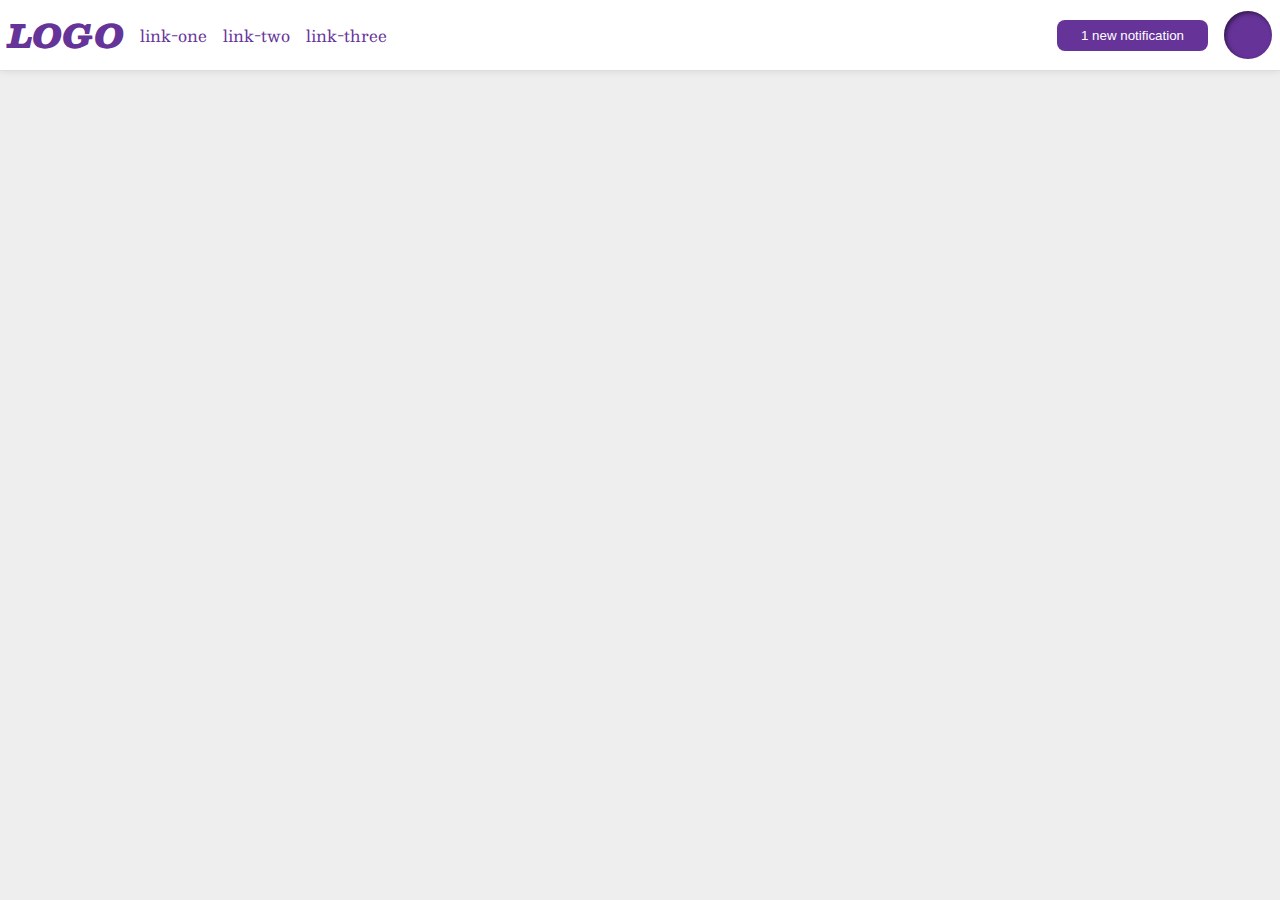
<file: flex/03-flex-header-2/index.html>
<!DOCTYPE html>
<html lang="en">
  <head>
    <meta charset="UTF-8">
    <meta http-equiv="X-UA-Compatible" content="IE=edge">
    <meta name="viewport" content="width=device-width, initial-scale=1.0">
    <title>Flex Header 2</title>
    <link rel="stylesheet" href="style.css">
  </head>
  <body>
    <div class="header">
      <div class="left-header">
        <div class="logo">
        LOGO
        </div>
        <ul class="links">
          <li><a href="https://google.com">link-one</a></li>
          <li><a href="https://google.com">link-two</a></li>
          <li><a href="https://google.com">link-three</a></li>
        </ul>
      </div>
      <div class="right-header">
        <button class="notifications">
        1 new notification
        </button>
        <div class="profile-image"></div>
      </div>
      
    </div>
  </body>
</html>
</file>
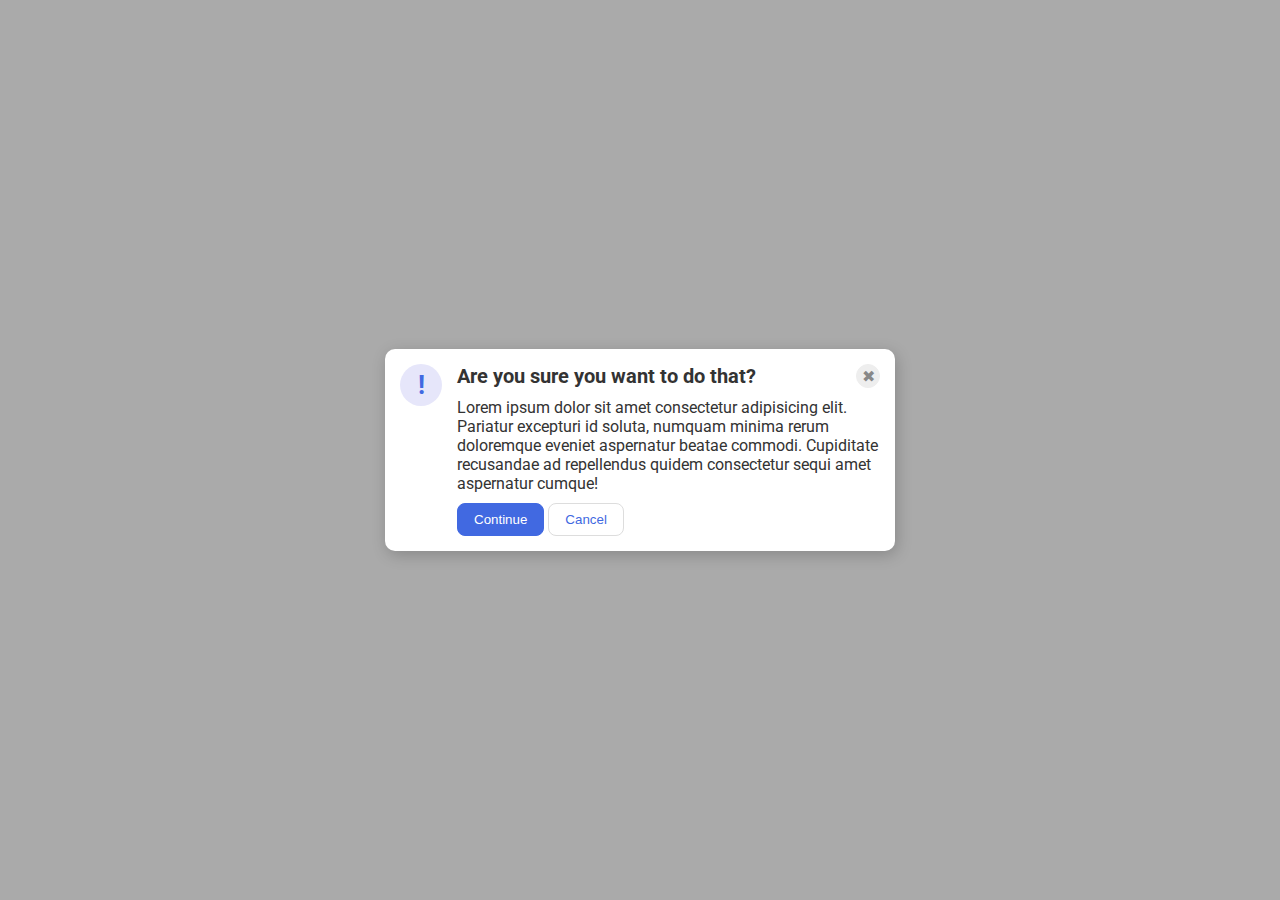
<file: flex/05-flex-modal/index.html>
<!DOCTYPE html>
<html lang="en">
  <head>
    <meta charset="UTF-8">
    <meta http-equiv="X-UA-Compatible" content="IE=edge">
    <meta name="viewport" content="width=device-width, initial-scale=1.0">
    <link rel="stylesheet" href="style.css">
    <title>Modal</title>
  </head>
  <body>
    <div class="modal">
      <div class="icon">!</div>
      <div class="confirm-box">
        <div class="header">Are you sure you want to do that?
          <button class="close-button">✖</button>
        </div>
        <div class="text">Lorem ipsum dolor sit amet consectetur adipisicing elit. Pariatur excepturi id soluta, numquam minima rerum doloremque eveniet aspernatur beatae commodi. Cupiditate recusandae ad repellendus quidem consectetur sequi amet aspernatur cumque!</div>
        <div class="button-box">
          <button class="continue">Continue</button>
          <button class="cancel">Cancel</button>
        </div>  
      </div>
    </div>
  </body>
</html>
</file>
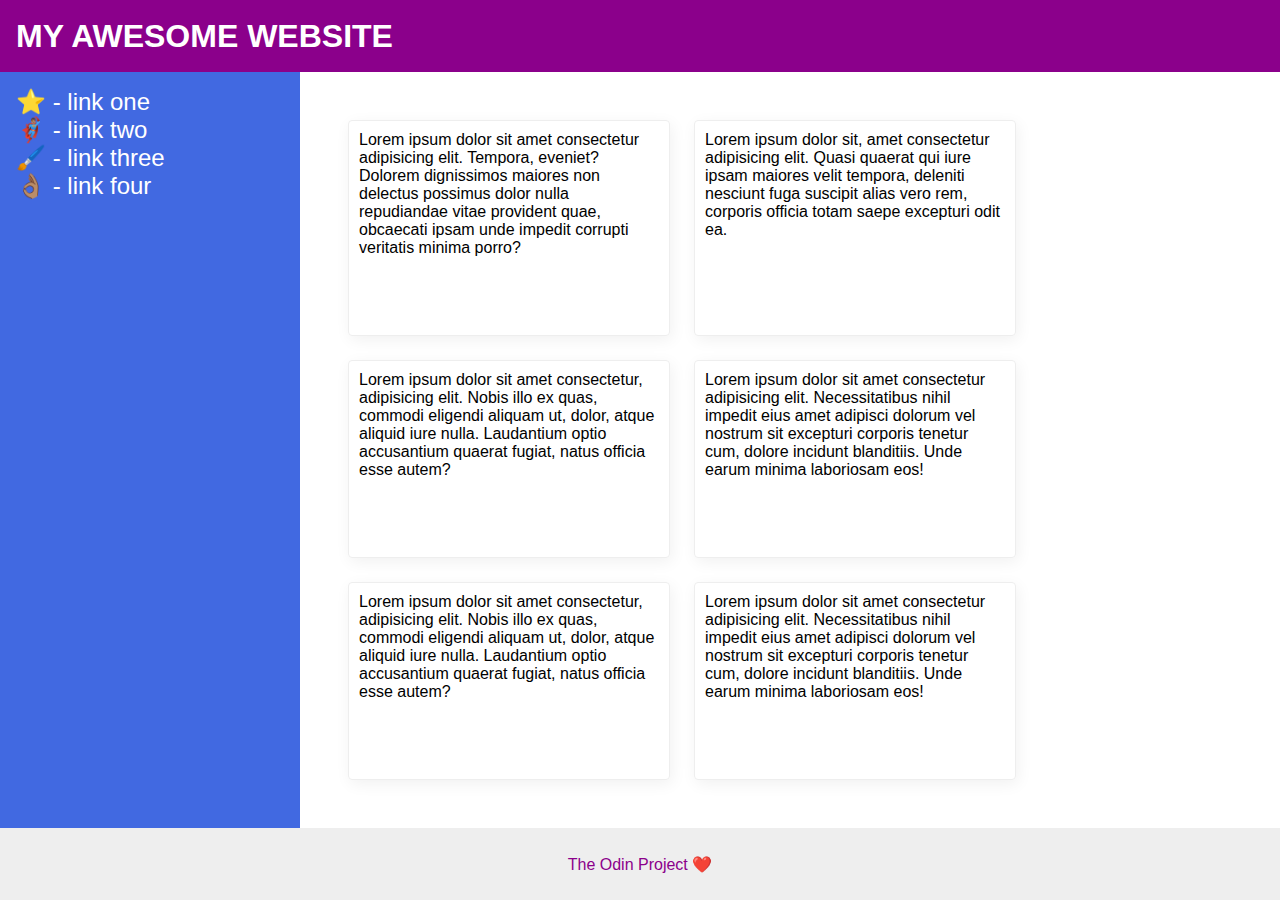
<file: flex/07-flex-layout-2/index.html>
<!DOCTYPE html>
<html lang="en">
  <head>
    <meta charset="UTF-8">
    <meta http-equiv="X-UA-Compatible" content="IE=edge">
    <meta name="viewport" content="width=device-width, initial-scale=1.0">
    <title>The Holy Grail</title>
    <link rel="stylesheet" href="style.css">
  </head>
  <body>
    <div class="content">
      <div class="header">
      MY AWESOME WEBSITE
      </div>
      <div class="row">
        <div class="sidebar">
          <ul>
            <li><a href="#">⭐ - link one</a></li>
            <li><a href="#">🦸🏽‍♂️ - link two</a></li>
            <li><a href="#">🖌️ - link three</a></li>
            <li><a href="#">👌🏽 - link four</a></li>
          </ul>
        </div>
        <div class="card-container">
          <div class="card">Lorem ipsum dolor sit amet consectetur adipisicing elit. Tempora, eveniet? Dolorem dignissimos maiores non delectus possimus dolor nulla repudiandae vitae provident quae, obcaecati ipsam unde impedit corrupti veritatis minima porro?</div>
          <div class="card">Lorem ipsum dolor sit, amet consectetur adipisicing elit. Quasi quaerat qui iure ipsam maiores velit tempora, deleniti nesciunt fuga suscipit alias vero rem, corporis officia totam saepe excepturi odit ea.</div>
          <div class="card">Lorem ipsum dolor sit amet consectetur, adipisicing elit. Nobis illo ex quas, commodi eligendi aliquam ut, dolor, atque aliquid iure nulla. Laudantium optio accusantium quaerat fugiat, natus officia esse autem?</div>
          <div class="card">Lorem ipsum dolor sit amet consectetur adipisicing elit. Necessitatibus nihil impedit eius amet adipisci dolorum vel nostrum sit excepturi corporis tenetur cum, dolore incidunt blanditiis. Unde earum minima laboriosam eos!</div>
          <div class="card">Lorem ipsum dolor sit amet consectetur, adipisicing elit. Nobis illo ex quas, commodi eligendi aliquam ut, dolor, atque aliquid iure nulla. Laudantium optio accusantium quaerat fugiat, natus officia esse autem?</div>
          <div class="card">Lorem ipsum dolor sit amet consectetur adipisicing elit. Necessitatibus nihil impedit eius amet adipisci dolorum vel nostrum sit excepturi corporis tenetur cum, dolore incidunt blanditiis. Unde earum minima laboriosam eos!</div>
        </div>
      </div>
      <div class="footer">
        The Odin Project ❤️
      </div>
    </div>
  </body>
</html>
</file>
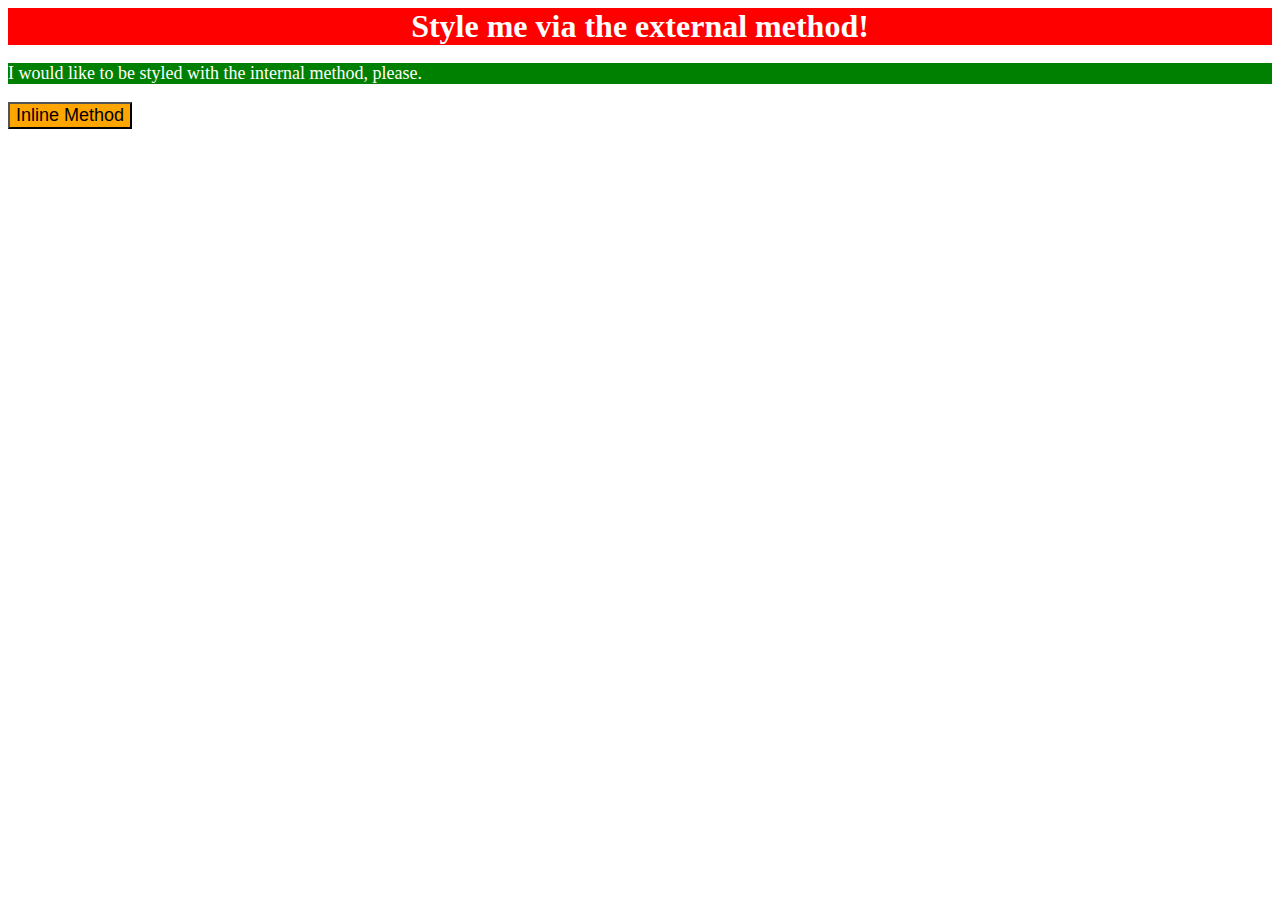
<file: foundations/01-css-methods/index.html>
<!DOCTYPE html>
<html lang="en">
  <head>
    <style>
      p {
        background-color: green;
        color: white;
        font-size: 18px;
      }
    </style>
    <link rel="stylesheet" href="styles.css">
    <meta charset="UTF-8">
    <meta http-equiv="X-UA-Compatible" content="IE=edge">
    <meta name="viewport" content="width=device-width, initial-scale=1.0">
    <title>Methods for Adding CSS</title>
  </head>
  <body>
    <div>Style me via the external method!</div>
    <p>I would like to be styled with the internal method, please.</p>
    <button style="background-color: orange; font-size: 18px">Inline Method</button>
  </body>
</html>
</file>
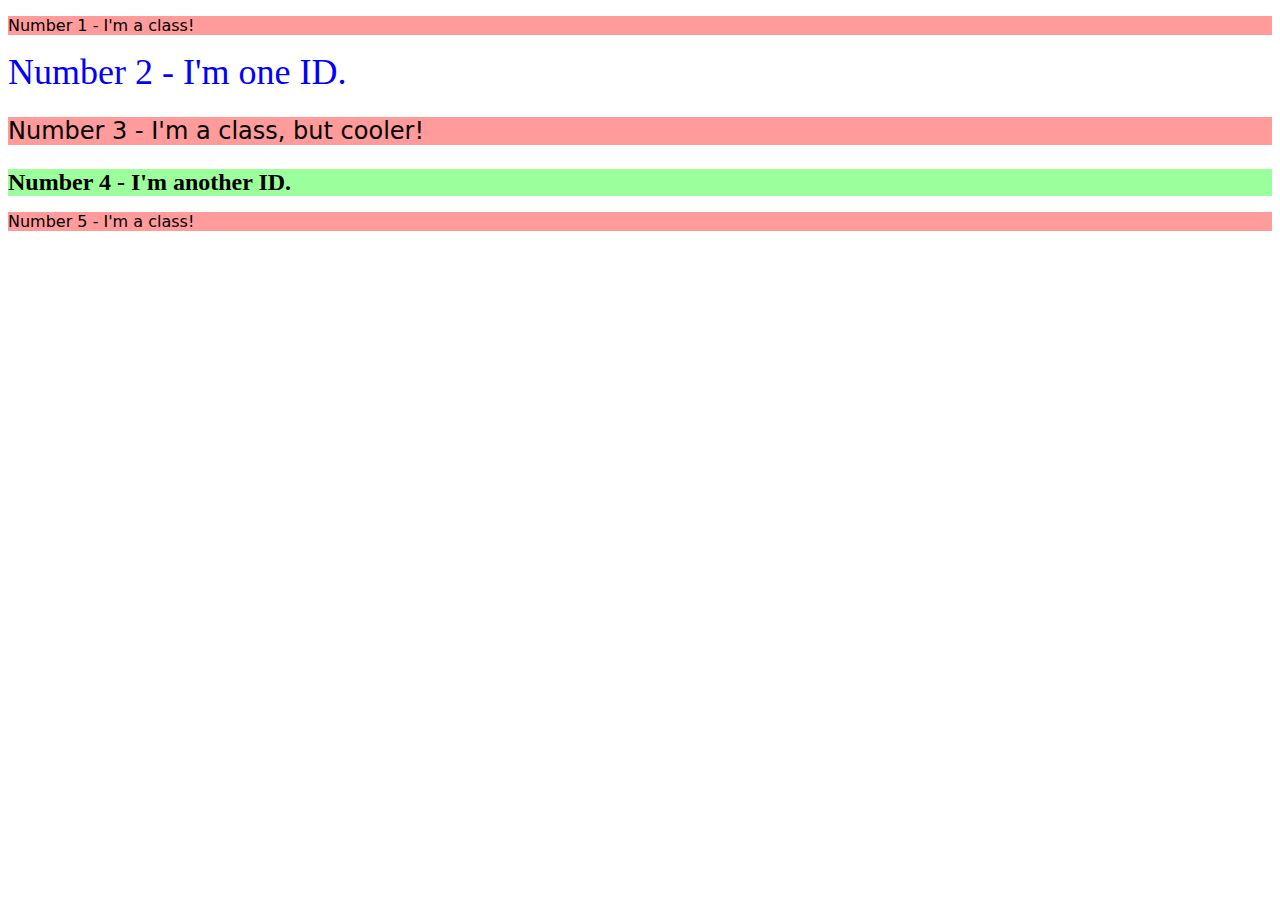
<file: foundations/02-class-id-selectors/index.html>
<!DOCTYPE html>
<html lang="en">
  <head>
    <meta charset="UTF-8">
    <meta http-equiv="X-UA-Compatible" content="IE=edge">
    <meta name="viewport" content="width=device-width, initial-scale=1.0">
    <title>Class and ID Selectors</title>
    <link rel="stylesheet" href="style.css">
  </head>
  <body>
    <p class="odd">Number 1 - I'm a class!</p>
    <div id="second">Number 2 - I'm one ID.</div>
    <p class="odd" id="third">Number 3 - I'm a class, but cooler!</p>
    <div id="fourth">Number 4 - I'm another ID.</div>
    <p class="odd">Number 5 - I'm a class!</p>
  </body>
</html>
</file>
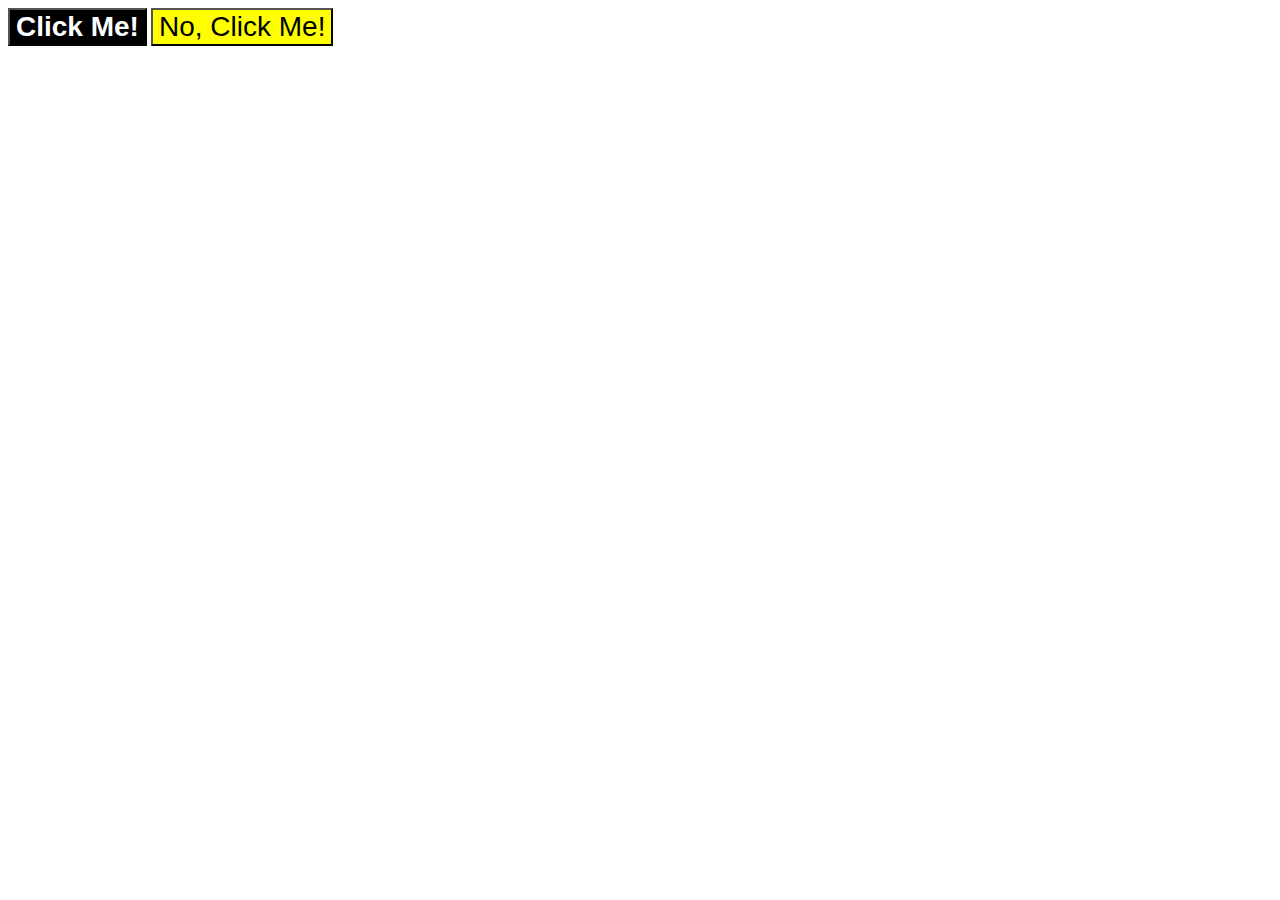
<file: foundations/03-grouping-selectors/index.html>
<!DOCTYPE html>
<html lang="en">
  <head>
    <meta charset="UTF-8">
    <meta http-equiv="X-UA-Compatible" content="IE=edge">
    <meta name="viewport" content="width=device-width, initial-scale=1.0">
    <title>Grouping Selectors</title>
    <link rel="stylesheet" href="style.css">
  </head>
  <body>
    <button class="click-me">Click Me!</button>
    <button class="no-click-me">No, Click Me!</button>
  </body>
</html>
</file>
<file: flex/03-flex-header-2/style.css>
/* this is some magical font-importing.  
you'll learn about it later. */
@import url('https://fonts.googleapis.com/css2?family=Besley:ital,wght@0,400;1,900&display=swap');

body {
  margin: 0;
  background: #eee;
  font-family: Besley, serif;
}

.header {
  background: white;
  border-bottom: 1px solid #ddd;
  box-shadow: 0 0 8px rgba(0,0,0,.1);
  display: flex;
  align-items: center;
  padding: 8px;
  justify-content: space-between;
}

.profile-image {
  background: rebeccapurple;
  box-shadow: inset 2px 2px 4px rgba(0,0,0,.5);
  border-radius: 50%;
  width: 48px;
  height: 48px;
}

.logo {
  color: rebeccapurple;
  font-size: 32px;
  font-weight: 900;
  font-style: italic;
}

button {
  border: none;
  border-radius: 8px;
  background: rebeccapurple;
  color: white;
  padding: 8px 24px;
}

a {
  /* this removes the line under our links */
  text-decoration: none;
  color: rebeccapurple;
}

ul {
  list-style-type: none;
  display: flex;
  gap: 16px;
  padding: 0;
  margin: 0;
}

.left-header, .right-header {
  align-items: center;
  display: flex;
  gap: 16px;
}
</file>
<file: flex/05-flex-modal/style.css>
@import url('https://fonts.googleapis.com/css2?family=Roboto:wght@400;700&display=swap');

html, body {
  height: 100%;
}

body {
  font-family: Roboto, sans-serif;
  margin: 0;
  background: #aaa;
  color: #333;
  /* I'll give you this one for free lol */
  display: flex;
  align-items: center;
  justify-content: center;
}

.modal {
  background: white;
  width: 480px;
  border-radius: 10px;
  box-shadow: 2px 4px 16px rgba(0,0,0,.2);
}

.icon {
  color: royalblue;
  font-size: 26px;
  font-weight: 700;
  background: lavender;
  width: 42px;
  height: 42px;
  border-radius: 50%;
  display: flex;
  align-items: center;
  justify-content: center;
}

.close-button {
  background: #eee;
  border-radius: 50%;
  color: #888;
  font-weight: 400;
  font-size: 16px;
  height: 24px;
  width: 24px;
  display: flex;
  align-items: center;
  justify-content: center;
  border: 1px solid #eee;
  padding: 0;
}

button {
  cursor: pointer;
  padding: 8px 16px;
  border-radius: 8px;
}

button.continue {
  background: royalblue;
  border: 1px solid royalblue;
  color: white;
}

button.cancel {
  background: white;
  border: 1px solid #ddd;
  color: royalblue;
}

.modal {
  display: flex;
  padding: 15px;
  gap: 15px;
}

.header {
  display: flex;
  font-size: 20px;
  font-weight: bold;
  justify-content: space-between;
  align-items: center;
  margin-bottom: 10px;
}

.button-box {
  margin-top: 10px;
}

.icon {
  flex-shrink: 0;
}
</file>
<file: flex/07-flex-layout-2/style.css>
body {
  font-family: -apple-system, BlinkMacSystemFont, 'Segoe UI', Roboto, Oxygen, Ubuntu, Cantarell, 'Open Sans', 'Helvetica Neue', sans-serif;
  margin: 0;
  min-height: 100vh;
}

.header {
  height: 72px;
  background: darkmagenta;
  color: white;
}

.footer {
  height: 72px;
  background: #eee;
  color: darkmagenta;
}

.sidebar {
  width: 300px;
  background: royalblue;
  box-sizing: border-box;
}

.card {
  border: 1px solid #eee;
  box-shadow: 2px 4px 16px rgba(0,0,0,.06);
  border-radius: 4px;
}

/* Added */

.content {
  display: flex;
  flex-direction: column;
  min-height: 100vh;
}

.card-container {
  display: flex;
  gap: 24px;
  flex-wrap: wrap;
  padding: 48px;
}

.card {
  width: 300px;
  padding: 10px;
}

.footer {
  display: flex;
  justify-content: center;
  align-items: center;
}

.header {
  display: flex;
  align-items: center;
  font-size: 32px;
  font-weight: 900;
  padding-left: 16px;
}

.sidebar {
  flex-shrink: 0;
  padding: 16px;
}

.row {
  display: flex;
  flex: 1;
}

ul {
  list-style: none;
  padding: 0;
  margin: 0;
}

a {
  text-decoration: none;
  color: #ffffff;
  font-size: 24px;
}
</file>
<file: foundations/01-css-methods/styles.css>
/* stylesheet */
div {
    background-color: red;
    color: white;
    font-size: 32px;
    text-align: center;
    font-weight: 700;
}
</file>
<file: foundations/02-class-id-selectors/style.css>
.odd {
    background-color: rgb(255, 155, 155);
    font-family: 'Verdana', 'DejaVu Sans', 'sans-serif';
}

#second {
    color: rgb(0, 0, 255);
    font-size: 36px;
}

#third {
    font-size: 24px;
}

#fourth {
    background-color: rgb(155, 255, 155);
    font-size: 24px;
    font-weight: bold;
}
</file>
<file: foundations/03-grouping-selectors/style.css>
.click-me, .no-click-me {
    font-size: 28px;
    font-family: 'Helvetica', 'Times New Roman', 'sans-serif';
}

.click-me {
    background-color: #000000;
    color: #ffffff;
    font-weight: bold;
}

.no-click-me {
    background-color: #ffff00;
}
</file>
